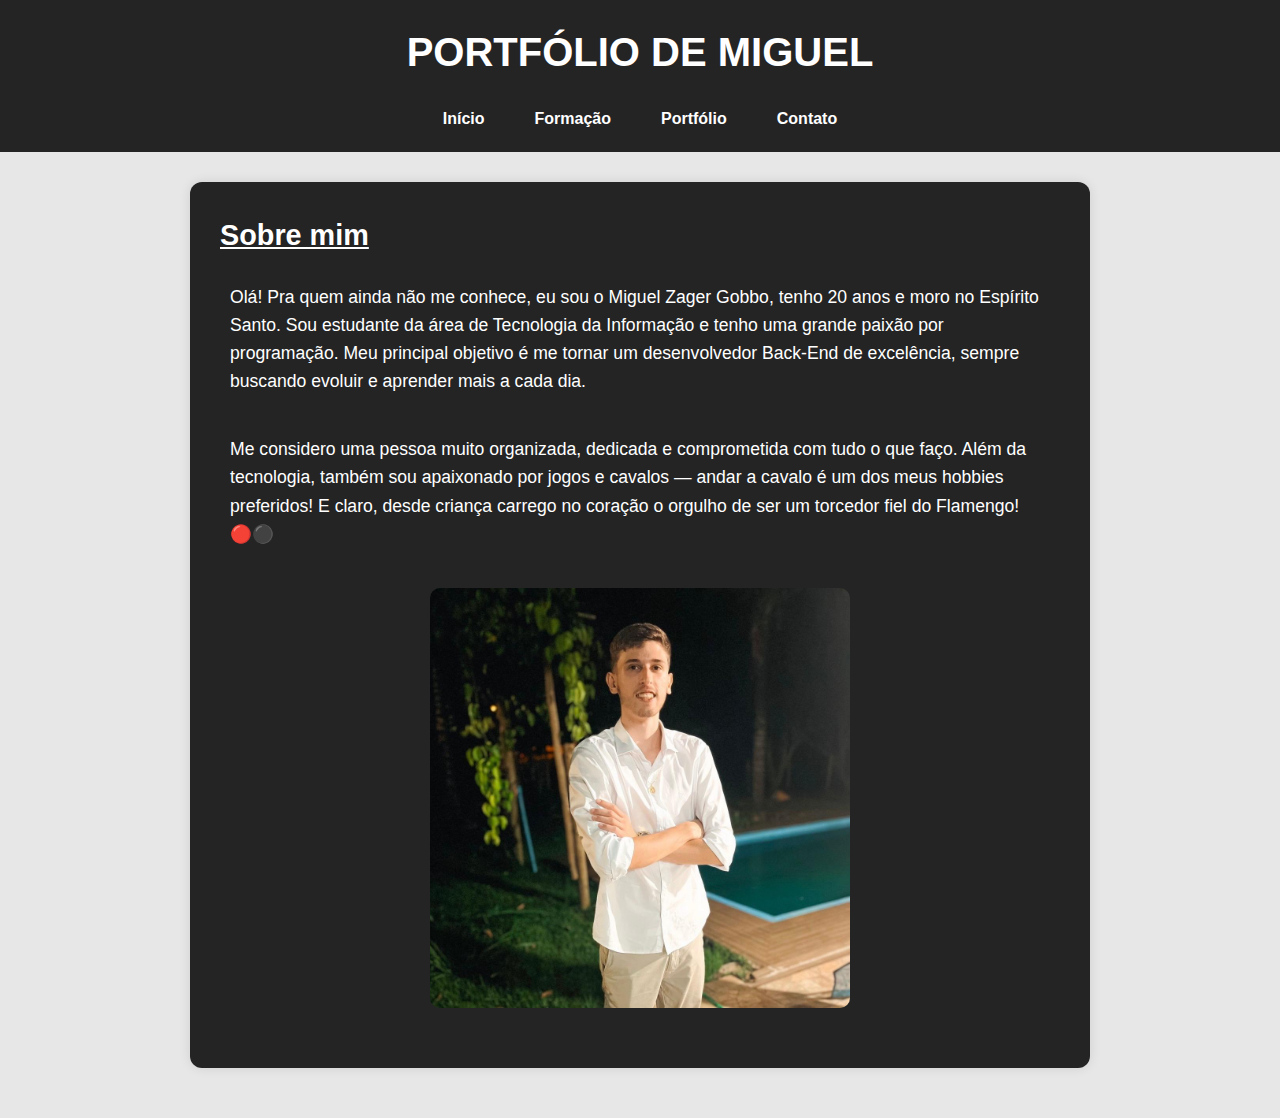
<file: index.html>
<!DOCTYPE html>
<html lang="pt-br">
<head>
    <meta charset="UTF-8" />
    <meta name="viewport" content="width=device-width, initial-scale=1.0" />
    <title>Sobre - Miguel</title>
    <link rel="stylesheet" href="style.css" />
</head>
<body>

    <!-- Menu de navegação entre páginas -->
    <header class="header">
        <h1 class="main-title">PORTFÓLIO DE MIGUEL</h1>
        <nav class="menu">
            <ul>
                <li><a href="index.html">Início</a></li>
                <li><a href="formacao.html">Formação</a></li>
                <li><a href="portfolio.html">Portfólio</a></li>
                <li><a href="contato.html">Contato</a></li>
            </ul>
        </nav>
    </header>

    <!-- Conteúdo da Página-->
    <main class="content">
        <section class="text-box">
            <h2 class="section-title">Sobre mim</h2>
            <p class="text">Olá! Pra quem ainda não me conhece, eu sou o Miguel Zager Gobbo, tenho 20 anos e moro no Espírito Santo. Sou estudante da área de Tecnologia da Informação e tenho uma grande paixão por programação. Meu principal objetivo é me tornar um desenvolvedor Back-End de excelência, sempre buscando evoluir e aprender mais a cada dia.</p>
            <p class="text">Me considero uma pessoa muito organizada, dedicada e comprometida com tudo o que faço. Além da tecnologia, também sou apaixonado por jogos e cavalos — andar a cavalo é um dos meus hobbies preferidos! E claro, desde criança carrego no coração o orgulho de ser um torcedor fiel do Flamengo! 🔴⚫</p>
        </section>

        <section class="text-box">
            <img src="imgs/minha_foto.jpg" alt="Foto de Miguel" class="image" />
        </section>
    </main>
</body>
</html>
</file>
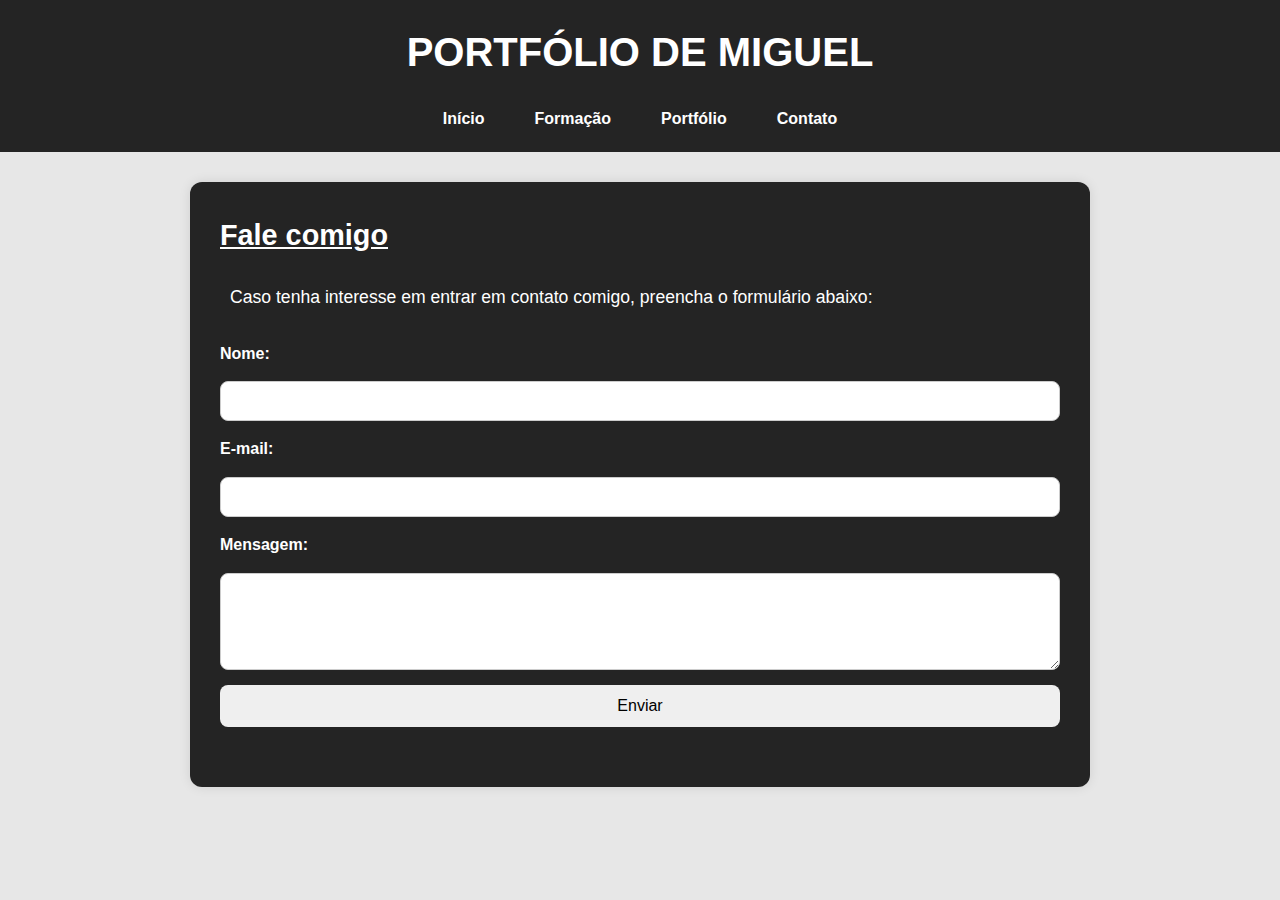
<file: contato.html>
<!DOCTYPE html>
<html lang="pt-br">
<head>
    <meta charset="UTF-8" />
    <meta name="viewport" content="width=device-width, initial-scale=1.0" />
    <title>Contato - Miguel</title>
    <link rel="stylesheet" href="style.css" />
</head>
<body>

    <!-- Menu de navegação entre páginas -->
    <header class="header">
        <h1 class="main-title">PORTFÓLIO DE MIGUEL</h1>
        <nav class="menu">
            <ul>
                <li><a href="index.html">Início</a></li>
                <li><a href="formacao.html">Formação</a></li>
                <li><a href="portfolio.html">Portfólio</a></li>
                <li><a href="contato.html">Contato</a></li>
            </ul>
        </nav>
    </header>

    <!-- Fórmulario para contato -->
    <main class="content">
        <section class="text-box">
            <h2 class="section-title">Fale comigo</h2>
            <p class="text">
                Caso tenha interesse em entrar em contato comigo, preencha o formulário abaixo:
            </p>

            <form class="contact-form">
                <label for="nome">Nome:</label>
                <input type="text" id="nome" name="nome" required />

                <label for="email">E-mail:</label>
                <input type="email" id="email" name="email" required />

                <label for="mensagem">Mensagem:</label>
                <textarea id="mensagem" name="mensagem" rows="5" required></textarea>
                <!-- Botão ilustrativo de envio-->
                <button>Enviar</button>
            </form>
        </section>
    </main>
</body>
</html>
</file>
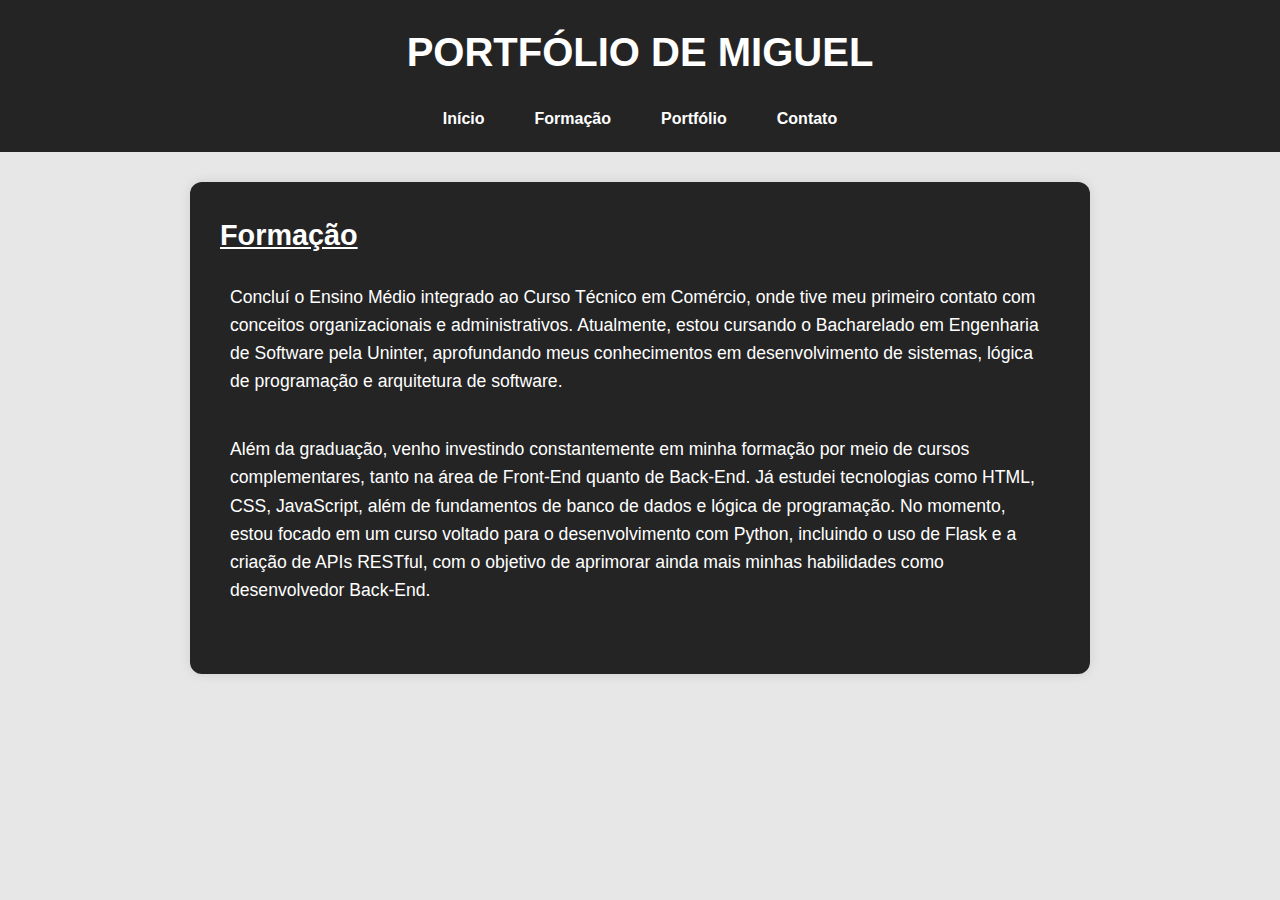
<file: formacao.html>
<!DOCTYPE html>
<html lang="pt-br">
<head>
    <meta charset="UTF-8" />
    <meta name="viewport" content="width=device-width, initial-scale=1.0" />
    <title>Formação - Miguel</title>
    <link rel="stylesheet" href="style.css" />
</head>
<body>

    <!-- Menu de navegação entre páginas -->
    <header class="header">
        <h1 class="main-title">PORTFÓLIO DE MIGUEL</h1>
        <nav class="menu">
            <ul>
                <li><a href="index.html">Início</a></li>
                <li><a href="formacao.html">Formação</a></li>
                <li><a href="portfolio.html">Portfólio</a></li>
                <li><a href="contato.html">Contato</a></li>
            </ul>
        </nav>
    </header>

    <!-- Conteúdo da Página-->
    <main class="content">
        <section class="text-box">
            <h2 class="section-title">Formação</h2>
            <p class="text">Concluí o Ensino Médio integrado ao Curso Técnico em Comércio, onde tive meu primeiro contato com conceitos organizacionais e administrativos. Atualmente, estou cursando o Bacharelado em Engenharia de Software pela Uninter, aprofundando meus conhecimentos em desenvolvimento de sistemas, lógica de programação e arquitetura de software. </p>
             <p class="text">Além da graduação, venho investindo constantemente em minha formação por meio de cursos complementares, tanto na área de Front-End quanto de Back-End. Já estudei tecnologias como HTML, CSS, JavaScript, além de fundamentos de banco de dados e lógica de programação. No momento, estou focado em um curso voltado para o desenvolvimento com Python, incluindo o uso de Flask e a criação de APIs RESTful, com o objetivo de aprimorar ainda mais minhas habilidades como desenvolvedor Back-End.</p>
        </section>
    </main>
</body>
</html>
</file>
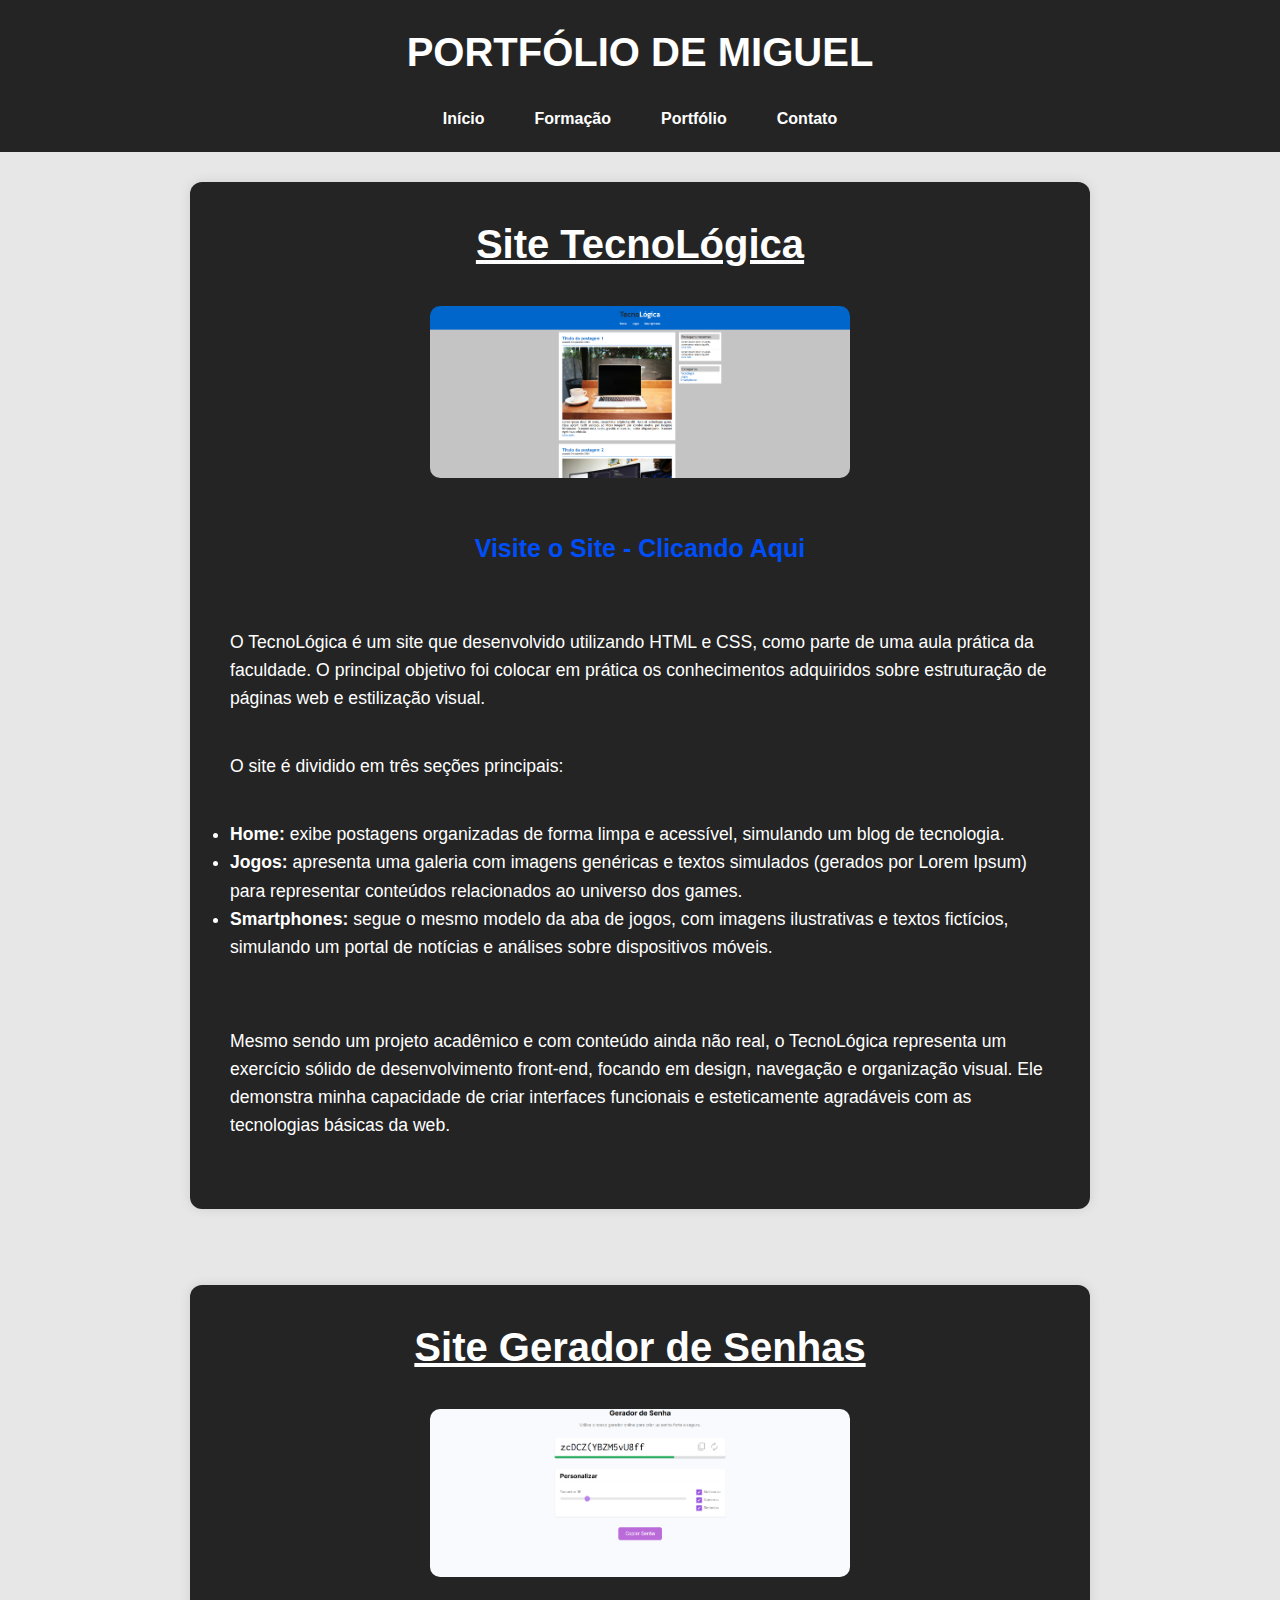
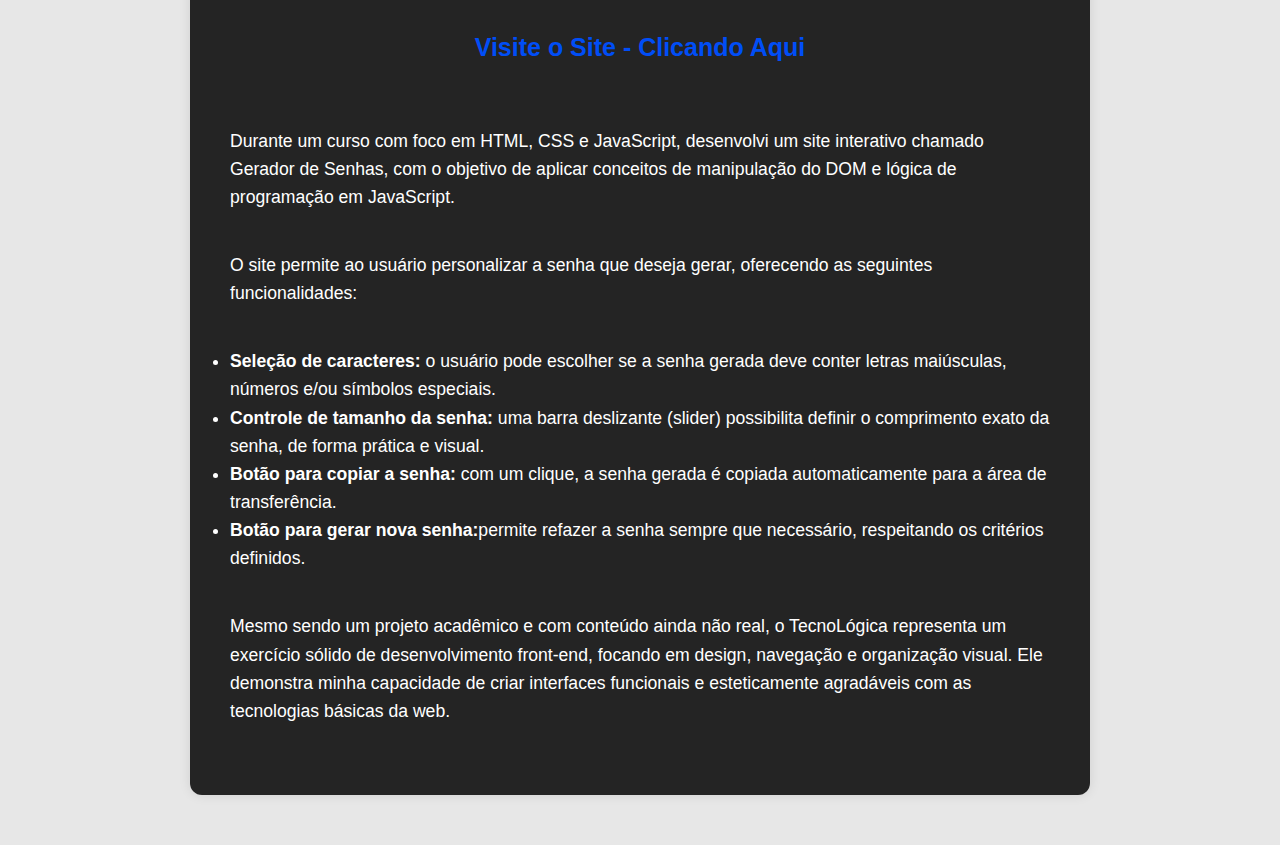
<file: portfolio.html>
<!DOCTYPE html>
<html lang="pt-br">
<head>
    <meta charset="UTF-8" />
    <meta name="viewport" content="width=device-width, initial-scale=1.0" />
    <title>Portfólio - Miguel</title>
    <link rel="stylesheet" href="style.css" />
</head>
<body>

    <!-- Menu de navegação entre páginas -->
    <header class="header">
        <h1 class="main-title">PORTFÓLIO DE MIGUEL</h1>
        <nav class="menu">
            <ul>
                <li><a href="index.html">Início</a></li>
                <li><a href="formacao.html">Formação</a></li>
                <li><a href="portfolio.html">Portfólio</a></li>
                <li><a href="contato.html">Contato</a></li>
            </ul>
        </nav>
    </header>

    <!-- Primeiro projeto-->
    <main class="content">
        <section class="text-box">
            <h2 class="section-title title-project">Site TecnoLógica</h2> 
            
            <div class="image-box">
                <img class="image" src="imgs/tecnoLogica.png" alt="Site TecnoLogica">
            </div>
            
            <!-- Link que redireciona o usuário para o site do projeto -->
            <div class="link"> <a href="https://miguelzgobbo.github.io/Tecnologica-miguel/" target="_blank">Visite o Site - Clicando Aqui</a></div>
            
            <p class="text">O TecnoLógica é um site que desenvolvido utilizando HTML e CSS, como parte de uma aula prática da faculdade. O principal objetivo foi colocar em prática os conhecimentos adquiridos sobre estruturação de páginas web e estilização visual.</p>
            <p class="text">O site é dividido em três seções principais:</p>
            <ul class="text">
                <li><span class="bold">Home:</span> exibe postagens organizadas de forma limpa e acessível, simulando um blog de tecnologia.</li>
                <li><span class="bold">Jogos:</span> apresenta uma galeria com imagens genéricas e textos simulados (gerados por Lorem Ipsum) para representar conteúdos relacionados ao universo dos games.</li>
                <li><span class="bold">Smartphones:</span> segue o mesmo modelo da aba de jogos, com imagens ilustrativas e textos fictícios, simulando um portal de notícias e análises sobre dispositivos móveis.</li>
            </ul>
            <br>
            <p class="text">Mesmo sendo um projeto acadêmico e com conteúdo ainda não real, o TecnoLógica representa um exercício sólido de desenvolvimento front-end, focando em design, navegação e organização visual. Ele demonstra minha capacidade de criar interfaces funcionais e esteticamente agradáveis com as tecnologias básicas da web.</p>
        </section>
    </main>
    <br>
    <!-- Segundo projeto-->
    <main class="content">
        <section class="text-box">
            <h2 class="section-title title-project">Site Gerador de Senhas</h2> 
            
            <div class="image-box">
                <img class="image" src="imgs/gerador-senhas.png" alt="Site Gerador de Senhas">
            </div>
            
            <!-- Link que redireciona o usuário para o site do projeto -->
            <div class="link"> <a href="https://miguelzgobbo.github.io/Gerador-Senhas/" target="_blank">Visite o Site - Clicando Aqui</a></div>
            
            <p class="text">Durante um curso com foco em HTML, CSS e JavaScript, desenvolvi um site interativo chamado Gerador de Senhas, com o objetivo de aplicar conceitos de manipulação do DOM e lógica de programação em JavaScript.</p>
                <p class="text">O site permite ao usuário personalizar a senha que deseja gerar, oferecendo as seguintes funcionalidades:</p>
                <ul class="text">
                    <li><span class="bold">Seleção de caracteres:</span> o usuário pode escolher se a senha gerada deve conter letras maiúsculas, números e/ou símbolos especiais.</li>
                    <li><span class="bold">Controle de tamanho da senha:</span> uma barra deslizante (slider) possibilita definir o comprimento exato da senha, de forma prática e visual.</li>
                    <li><span class="bold">Botão para copiar a senha:</span>  com um clique, a senha gerada é copiada automaticamente para a área de transferência.</li>
                    <li><span class="bold">Botão para gerar nova senha:</span>permite refazer a senha sempre que necessário, respeitando os critérios definidos.</li>
                </ul>
                <p class="text">Mesmo sendo um projeto acadêmico e com conteúdo ainda não real, o TecnoLógica representa um exercício sólido de desenvolvimento front-end, focando em design, navegação e organização visual. Ele demonstra minha capacidade de criar interfaces funcionais e esteticamente agradáveis com as tecnologias básicas da web.</p>
        </section>
    </main>
</body>
</html>
</file>
<file: style.css>
/* Reset básico */
* {
    margin: 0;
    padding: 0;
    box-sizing: border-box;
}

/* Corpo da página */
body {
    font-family: 'Segoe UI', Tahoma, Geneva, Verdana, sans-serif;
    background-color: #e7e7e7;
    color: #ffffff;
    line-height: 1.6;
}

/* Cabeçalho */
.header {
    background-color: #242424;
    color: white;
    padding: 20px;
    text-align: center;
    margin-bottom: 30px;
}

.main-title {
    font-size: 2.5em;
    margin-bottom: 22px;
}

/* Menu de navegação */
.menu ul {
    list-style: none;
    display: flex;
    justify-content: center;
    gap: 30px;
}

.menu a{
    color: white;
    text-decoration: none;
    font-weight: bold;
    transition: color 0.8s ease, background 0.4s ease;
    padding: 10px;
    border-radius: 5px;
}

.menu a:hover {
    color: #000000;
    background: white ;
}

/* Conteúdo principal */
.content {
    max-width: 900px;
    margin: 0 auto;
    padding: 30px;
    background-color: #242424;
    border-radius: 12px;
    box-shadow: 0 0 12px rgba(0, 0, 0, 0.1);
    margin-bottom: 50px;
}

/* Seções de texto */
.text-box {
    margin-bottom: 30px;;
}

.section-title {
    font-size: 1.8em;
    margin-bottom: 15px;
    color: #ffffff;
    text-decoration: underline;
}

.text {
    font-size: 1.1em;
    padding: 10px;
    margin-bottom: 20px;
}


/* Formatação de Imagens */
.image {
    max-width: 50%;
    height: auto;
    border-radius: 10px;
    margin: 0 auto;
    display: block;
}

/* Formatação do Portfólio*/
.title-project{
    text-align: center;
    font-size: 40px;
    margin-bottom: 30px;
}

.bold{
    font-weight: bolder;
}

/* Formatação link para projetos */

.link{
    text-align: center;
    margin: 50px;
    text-decoration: none;
}

.link a{
    text-decoration: none;
    color: #004ef7;
    font-size: 25px;
    font-weight: bolder;
    padding: 5px 15px; 
    border-radius: 50px;
    transition: color 0.2s ease, background 0.3s ease;
}

.link a:hover{
    background: #004ef7;
    color: #fff;
}

/* Formulário de contato */

.contact-form {
    display: flex;
    flex-direction: column;
    gap: 15px;
}

.contact-form label {
    font-weight: bold;
}

.contact-form input,
.contact-form textarea {
    padding: 10px;
    border: 1px solid #ccc;
    border-radius: 8px;
    font-size: 1em;
}

.contact-form button {
    color: rgb(0, 0, 0);
    border: none;
    padding: 12px;
    border-radius: 8px;
    cursor: pointer;
    font-size: 1em;
    transition: background-color 0.3s ease;
}

.contact-form button:hover {
    background-color: #0a692e;
}
</file>
